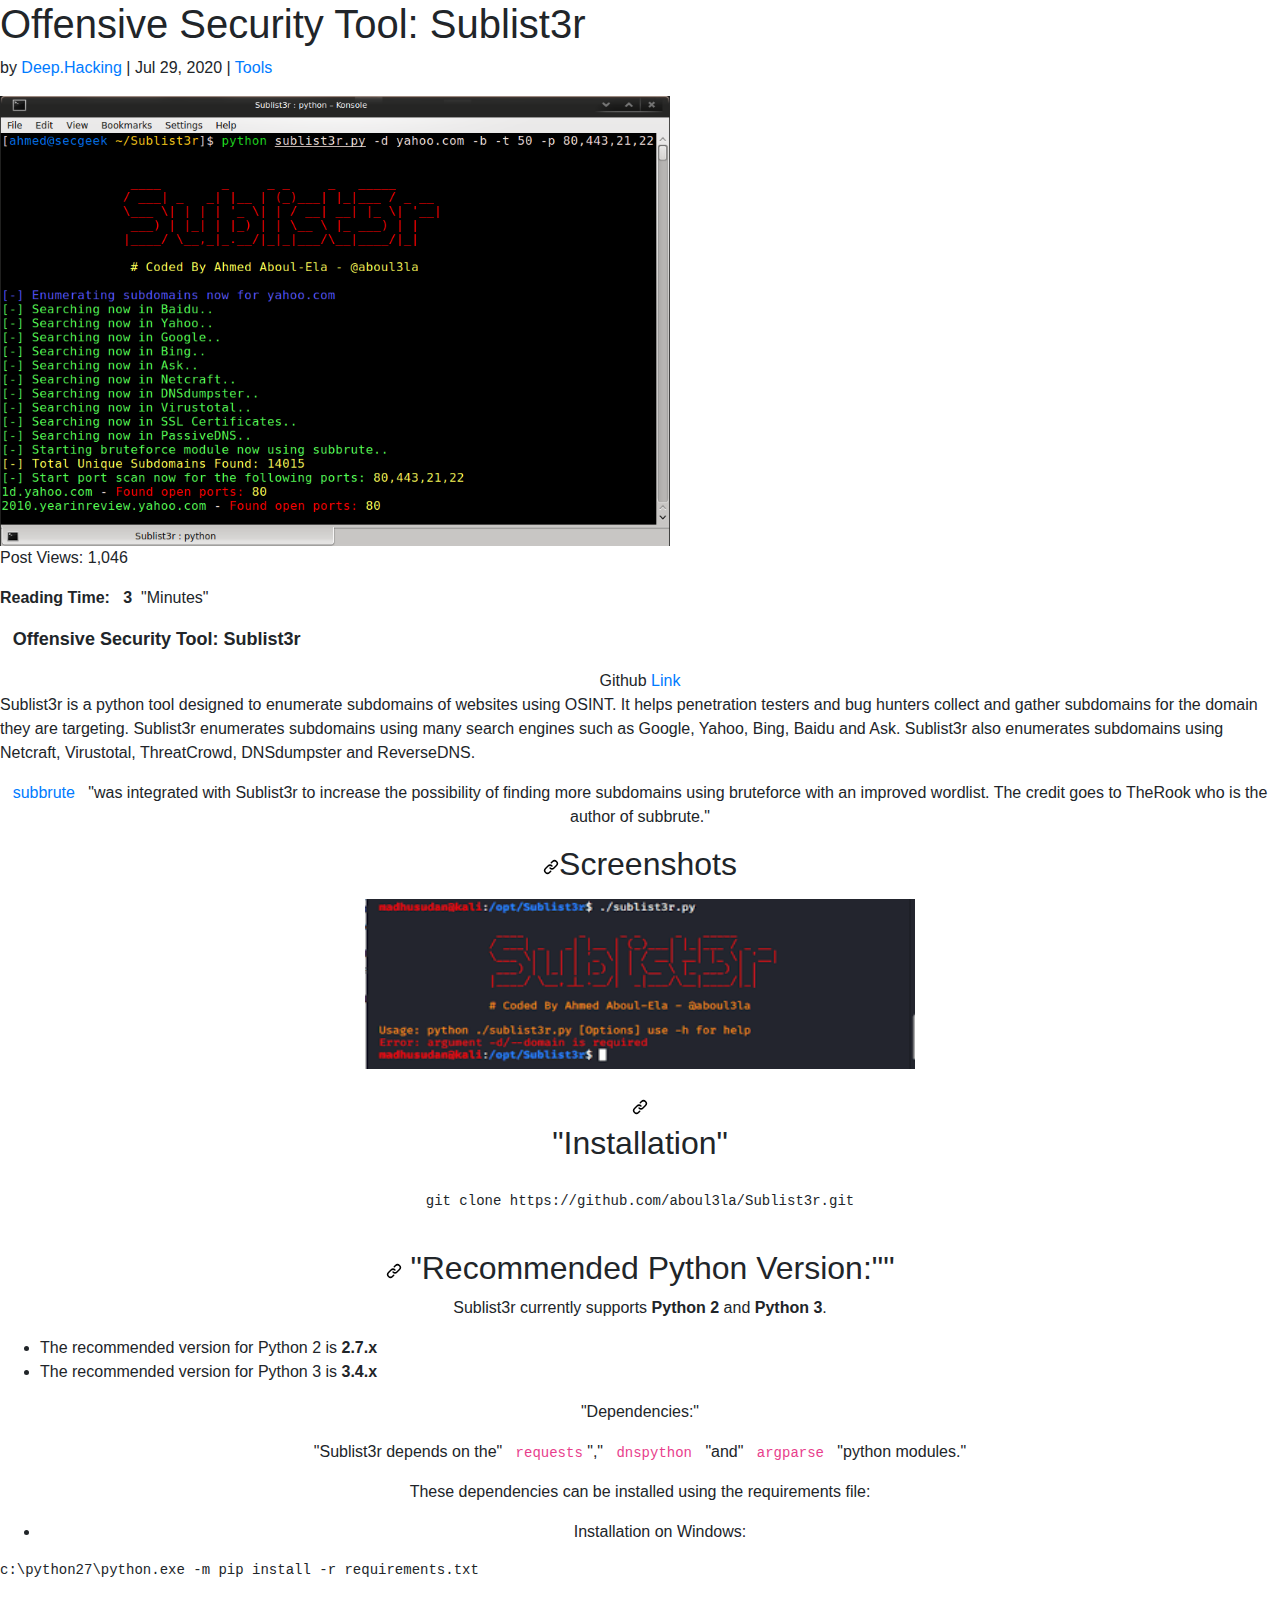
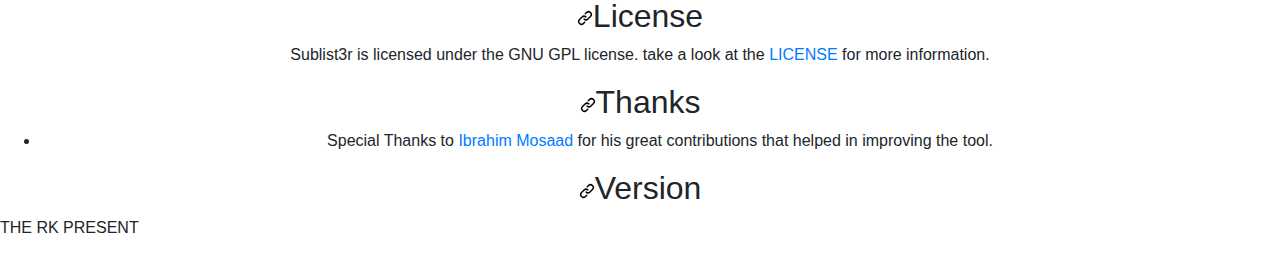
<file: index5.html>
<!DOCTYPE html>
<html lang="en">
<head>
  <title>hackingbook/deephacking</title>
  <meta charset="utf-8">
  <meta name="viewport" content="width=device-width, initial-scale=1">
  <link rel="stylesheet" href="https://maxcdn.bootstrapcdn.com/bootstrap/4.5.2/css/bootstrap.min.css">
  <script src="https://ajax.googleapis.com/ajax/libs/jquery/3.5.1/jquery.min.js"></script>
  <script src="https://cdnjs.cloudflare.com/ajax/libs/popper.js/1.16.0/umd/popper.min.js"></script>
  <script src="https://maxcdn.bootstrapcdn.com/bootstrap/4.5.2/js/bootstrap.min.js"></script>
</head>
<body>
<div class="et_pb_title_container">
<h1 class="entry-title">Offensive Security Tool: Sublist3r</h1>
<p class="et_pb_title_meta_container"> by <span class="author vcard"><a href="https://www.facebook.com/kali.rohan221" title="Posts by Black Hat Ethical Hacking" rel="author">Deep.Hacking</a></span> | <span class="published">Jul 29, 2020</span> | <a href="" rel="category tag">Tools</a></p>
</div>
<div class="et_pb_title_featured_container">
	<span class="et_pb_image_wrap">
	<img src="img/687474703a2f2f7777772e7365636765656b2e6e65742f696d616765732f5375626c69737433722e706e67 (1).png" width="670" height="450"></span>
</div>
<span class="post-views-icon dashicons dashicons-chart-bar">
</span>
<span class="post-views-label">Post Views: </span>
<span class="post-views-count">1,046</span>
</strong>
<p class="__web-inspector-hide-shortcut__"></p>
</div>
</div>
</div>
</div> 
</div> 
</div>
<p><strong>Reading Time:&nbsp;</strong>
	<strong>&nbsp;3&nbsp;</strong>
"Minutes"
<p><code>&nbsp;</code>
	<strong style="font-size: large;">Offensive Security Tool: Sublist3r</strong>
</p>
<div style="text-align: center;">Github <a title="Download" href="">Link</a>
</div>
	<p>Sublist3r is a python tool designed to enumerate subdomains of websites using OSINT. 
	It helps penetration testers and bug hunters collect and gather subdomains for the domain 
they are targeting. Sublist3r enumerates subdomains using many search engines such as Google, Yahoo, Bing, Baidu and Ask. Sublist3r also enumerates subdomains using Netcraft, Virustotal, ThreatCrowd, 
DNSdumpster and ReverseDNS.</p>
<center><p>
<a href="https://github.com/TheRook/subbrute">subbrute</a>
	<span>&nbsp;</span>
"was integrated with Sublist3r to increase the possibility of finding more subdomains using bruteforce with an improved wordlist. The credit goes to TheRook who is the author of subbrute."
</p></center>
<center><h2>
	<a id="user-content-screenshots" class="anchor" aria-hidden="true" href="#" data-et-has-event-already="true"><svg class="octicon octicon-link" viewBox="0 0 16 16" version="1.1" width="16" height="16" aria-hidden="true"><path fill-rule="evenodd" d="M7.775 3.275a.75.75 0 001.06 1.06l1.25-1.25a2 2 0 112.83 2.83l-2.5 2.5a2 2 0 01-2.83 0 .75.75 0 00-1.06 1.06 3.5 3.5 0 004.95 0l2.5-2.5a3.5 3.5 0 00-4.95-4.95l-1.25 1.25zm-4.69 9.64a2 2 0 010-2.83l2.5-2.5a2 2 0 012.83 0 .75.75 0 001.06-1.06 3.5 3.5 0 00-4.95 0l-2.5 2.5a3.5 3.5 0 004.95 4.95l1.25-1.25a.75.75 0 00-1.06-1.06l-1.25 1.25a2 2 0 01-2.83 0z"></path></svg></a>Screenshots</h2></center>	
	<p>
		<center><img src="img/images (1).png" width="550" height="170">
	</p></center>
	<h2>
		<center><a id="user-content-installation" class="anchor" aria-hidden="true" href="#" data-et-has-event-already="true"><svg class="octicon octicon-link" viewBox="0 0 16 16" version="1.1" width="16" height="16" aria-hidden="true"><path fill-rule="evenodd" d="M7.775 3.275a.75.75 0 001.06 1.06l1.25-1.25a2 2 0 112.83 2.83l-2.5 2.5a2 2 0 01-2.83 0 .75.75 0 00-1.06 1.06 3.5 3.5 0 004.95 0l2.5-2.5a3.5 3.5 0 00-4.95-4.95l-1.25 1.25zm-4.69 9.64a2 2 0 010-2.83l2.5-2.5a2 2 0 012.83 0 .75.75 0 001.06-1.06 3.5 3.5 0 00-4.95 0l-2.5 2.5a3.5 3.5 0 004.95 4.95l1.25-1.25a.75.75 0 00-1.06-1.06l-1.25 1.25a2 2 0 01-2.83 0z"></path></svg>
		</a></center>
	<center>"Installation"</center>
</h2>
<pre>
	<center><code>git clone https://github.com/aboul3la/Sublist3r.git</code></center>
</pre>
<center><h2>
	<a id="user-content-recommended-python-version" class="anchor" aria-hidden="true" href="" data-et-has-event-already="true"><svg class="octicon octicon-link" viewBox="0 0 16 16" version="1.1" width="16" height="16" aria-hidden="true"><path fill-rule="evenodd" d="M7.775 3.275a.75.75 0 001.06 1.06l1.25-1.25a2 2 0 112.83 2.83l-2.5 2.5a2 2 0 01-2.83 0 .75.75 0 00-1.06 1.06 3.5 3.5 0 004.95 0l2.5-2.5a3.5 3.5 0 00-4.95-4.95l-1.25 1.25zm-4.69 9.64a2 2 0 010-2.83l2.5-2.5a2 2 0 012.83 0 .75.75 0 001.06-1.06 3.5 3.5 0 00-4.95 0l-2.5 2.5a3.5 3.5 0 004.95 4.95l1.25-1.25a.75.75 0 00-1.06-1.06l-1.25 1.25a2 2 0 01-2.83 0z"></path></svg></a>
		"Recommended Python Version:""
</h2></center>
<center><p>
	Sublist3r currently supports<span>&nbsp;</span><strong>Python 2</strong><span>&nbsp;</span>and<span>&nbsp;</span><strong>Python 3</strong>.</p></center>
	<ul>
		<li>The recommended version for Python 2 is<span>&nbsp;</span><strong>2.7.x</strong>
</li>
<li>
	The recommended version for Python 3 is<span>&nbsp;</span><strong>3.4.x</strong>
</li>
</ul>   
      <p>
      	<a id="user-content-dependencies" class="anchor" aria-hidden="true" href="https://github.com/blackhatethicalhacking/Sublist3r#dependencies" data-et-has-event-already="true"> </a>
      <center>"Dependencies:"</center>
  </p>
  <center><p>
  	"Sublist3r depends on the"
  	<span>&nbsp;</span>
  	<code>requests</code>
  	","
  	<span>&nbsp;</span>
  	<code>dnspython</code>
  	<span>&nbsp;</span>
  	"and"
  	<span>&nbsp;</span>
  	<code>argparse</code>
  	<span>&nbsp;</span>
  "python modules."
</p></center>
<center><p>These dependencies can be installed using the requirements file:</p></center>
<center><ul>
<li>Installation on Windows:</li>
</ul></center>
<pre><code>c:\python27\python.exe -m pip install -r requirements.txt
</code></pre>
<center><h2><a id="user-content-license" class="anchor" aria-hidden="true" href="" data-et-has-event-already="true"><svg class="octicon octicon-link" viewBox="0 0 16 16" version="1.1" width="16" height="16" aria-hidden="true"><path fill-rule="evenodd" d="M7.775 3.275a.75.75 0 001.06 1.06l1.25-1.25a2 2 0 112.83 2.83l-2.5 2.5a2 2 0 01-2.83 0 .75.75 0 00-1.06 1.06 3.5 3.5 0 004.95 0l2.5-2.5a3.5 3.5 0 00-4.95-4.95l-1.25 1.25zm-4.69 9.64a2 2 0 010-2.83l2.5-2.5a2 2 0 012.83 0 .75.75 0 001.06-1.06 3.5 3.5 0 00-4.95 0l-2.5 2.5a3.5 3.5 0 004.95 4.95l1.25-1.25a.75.75 0 00-1.06-1.06l-1.25 1.25a2 2 0 01-2.83 0z"></path></svg></a>License</h2></center>

<center><p>Sublist3r is licensed under the GNU GPL license. take a look at the<span>&nbsp;</span><a href="https://github.com/aboul3la/Sublist3r/blob/master/LICENSE">LICENSE</a><span>&nbsp;</span>for more information.
</p></center>
<center><h2><a id="user-content-thanks" class="anchor" aria-hidden="true" href="https://github.com/blackhatethicalhacking/Sublist3r#thanks" data-et-has-event-already="true"><svg class="octicon octicon-link" viewBox="0 0 16 16" version="1.1" width="16" height="16" aria-hidden="true"><path fill-rule="evenodd" d="M7.775 3.275a.75.75 0 001.06 1.06l1.25-1.25a2 2 0 112.83 2.83l-2.5 2.5a2 2 0 01-2.83 0 .75.75 0 00-1.06 1.06 3.5 3.5 0 004.95 0l2.5-2.5a3.5 3.5 0 00-4.95-4.95l-1.25 1.25zm-4.69 9.64a2 2 0 010-2.83l2.5-2.5a2 2 0 012.83 0 .75.75 0 001.06-1.06 3.5 3.5 0 00-4.95 0l-2.5 2.5a3.5 3.5 0 004.95 4.95l1.25-1.25a.75.75 0 00-1.06-1.06l-1.25 1.25a2 2 0 01-2.83 0z"></path></svg></a>Thanks</h2></center>
<center><ul>
<li>Special Thanks to<span>&nbsp;</span><a href="https://twitter.com/ibrahim_mosaad" rel="nofollow">Ibrahim Mosaad</a><span>&nbsp;</span>for his great contributions that helped in improving the tool.</li>
</ul></center>
<center><h2><a id="user-content-version" class="anchor" aria-hidden="true" href="https://github.com/blackhatethicalhacking/Sublist3r#version" data-et-has-event-already="true"><svg class="octicon octicon-link" viewBox="0 0 16 16" version="1.1" width="16" height="16" aria-hidden="true"><path fill-rule="evenodd" d="M7.775 3.275a.75.75 0 001.06 1.06l1.25-1.25a2 2 0 112.83 2.83l-2.5 2.5a2 2 0 01-2.83 0 .75.75 0 00-1.06 1.06 3.5 3.5 0 004.95 0l2.5-2.5a3.5 3.5 0 00-4.95-4.95l-1.25 1.25zm-4.69 9.64a2 2 0 010-2.83l2.5-2.5a2 2 0 012.83 0 .75.75 0 001.06-1.06 3.5 3.5 0 00-4.95 0l-2.5 2.5a3.5 3.5 0 004.95 4.95l1.25-1.25a.75.75 0 00-1.06-1.06l-1.25 1.25a2 2 0 01-2.83 0z"></path></svg></a>Version</h2></center>
</div>
</aside>
</div>
</div>
<p>THE RK PRESENT</p>
</body>
</html>
</file>
